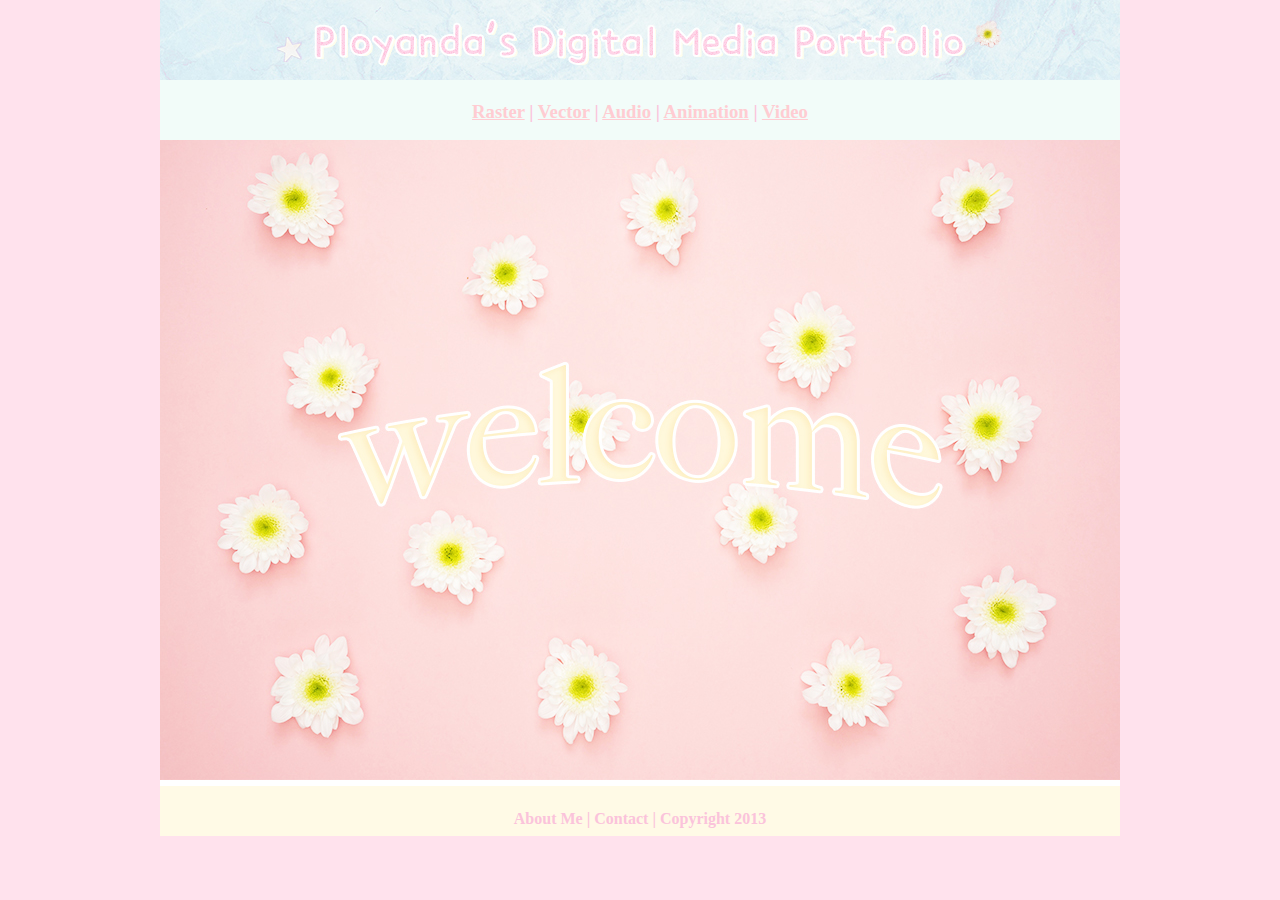
<file: index.html>
<!DOCTYPE html>
<html class="homePage">
<head>
	<!-- This is a comment! Text here will be ignored by the browser. -->
	<meta charset="UTF-8">
	<title>Ployanda's Digital Media Portfolio</title>
	<link href="myCSS.css" rel="stylesheet" type="text/css">
</head>
<body>
<div class="container">
  <div class="header">
  	<img src="raster/HeaderTemplate1.jpg" alt="Ployanda's Digital Media Portfolio">
  </div>
  <div class="nav">
    <h3> <a href="raster/index.html" target="_blank">Raster</a> | <a href="vector/index.html" target="_blank">Vector</a> | <a href="audio/index.html" target="_blank">Audio</a> | <a href="animation/index.html" target="_blank">Animation</a> | <a href="video/index.html" target="_blank">Video</a> </h3>
  </div>
  <div class="content">
	  <img src="raster/welcome1.jpg" alt="Welcome!">
  </div>
  <div class="footer">
    <h4>About Me | Contact | Copyright 2013</h4>
  </div>
</div>
</body>
</html>
</file>
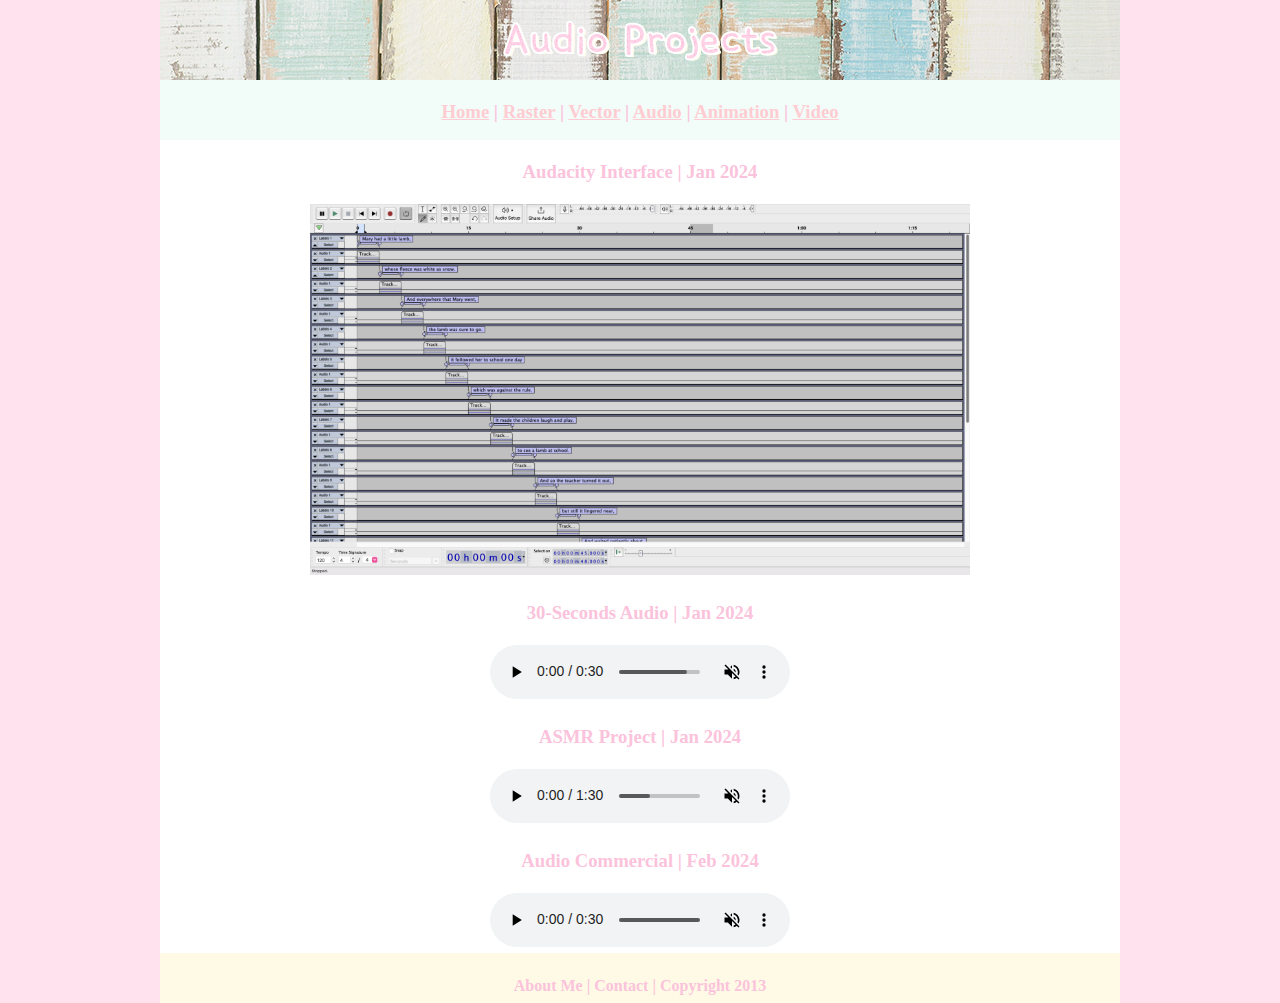
<file: audio/index.html>
<!DOCTYPE html>
<html class="homePage">
<head>
	<!-- This is a comment! Text here will be ignored by the browser. -->
	<meta charset="UTF-8">
	<title>Audio Projects</title>
	<link href="../myCSS.css" rel="stylesheet" type="text/css">
</head>
<body>
<div class="container">
  <div class="header">
  	<img src="Audio.jpg" alt="Audio Projects">
  </div>
  <div class="nav">
    <h3> <a href="../index.html">Home</a> | <a href="../raster/index.html">Raster</a> | <a href="../vector/index.html">Vector</a> | <a href="index.html">Audio</a> | <a href="../animation/index.html" >Animation</a> | <a href="../video/index.html">Video</a> </h3>
  </div>
  <div class="content">
   <h3> Audacity Interface | Jan 2024 </h3>
	<img src="Mary.png" alt="Audacity Interface" width="660">
   <h3> 30-Seconds Audio | Jan 2024</h3>
   <audio controls autoplay muted>
   <source src="30SecondsAudio.mp3" type="audio/mp3">
   </audio>
   <h3> ASMR Project | Jan 2024 </h3>
   <audio controls autoplay muted>
   <source src="ASMRProject.mp3" type="audio/mp3">
   </audio>
   <h3> Audio Commercial | Feb 2024 </h3>
   <audio controls autoplay muted>
   <source src="30SecondsAudioCommercial.mp3" type="audio/mp3">
   </audio>
  </div>
  <div class="footer">
    <h4>About Me | Contact | Copyright 2013</h4>
  </div>
</div>
</body>
</html>
</file>
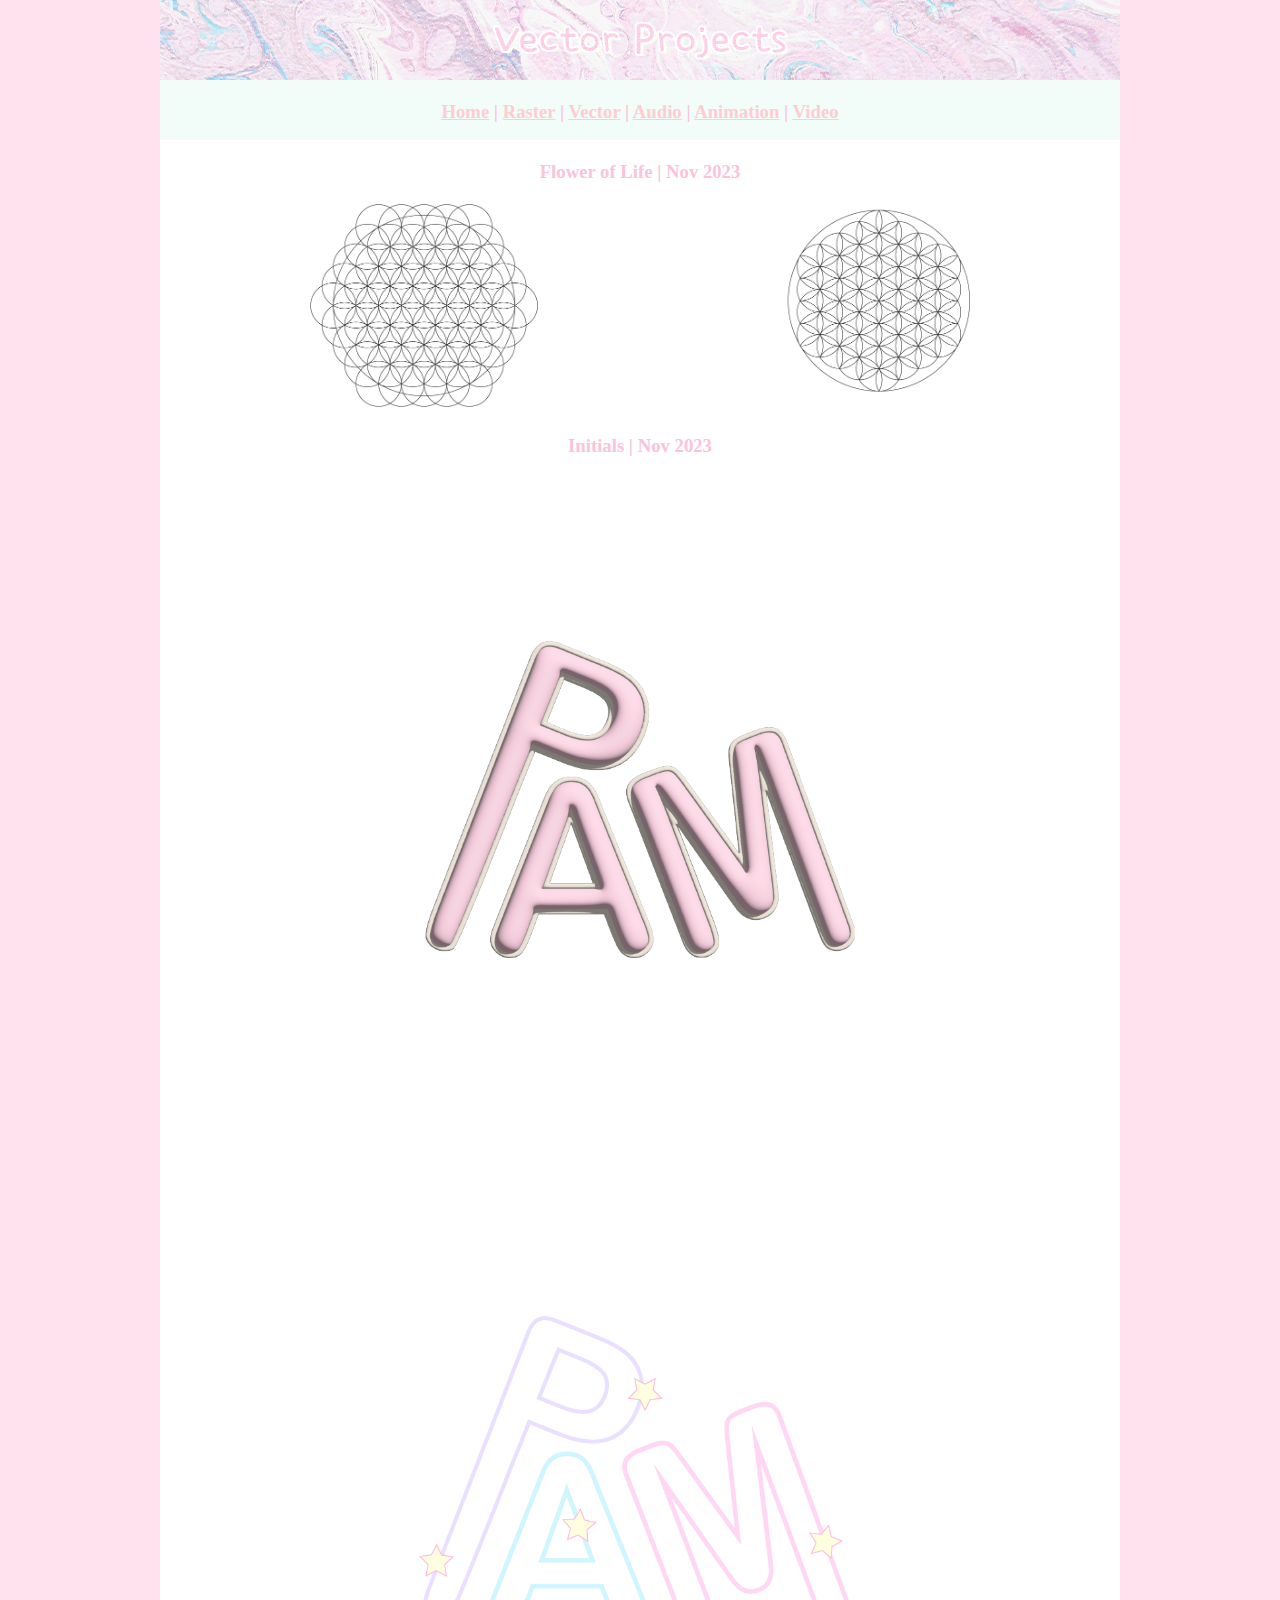
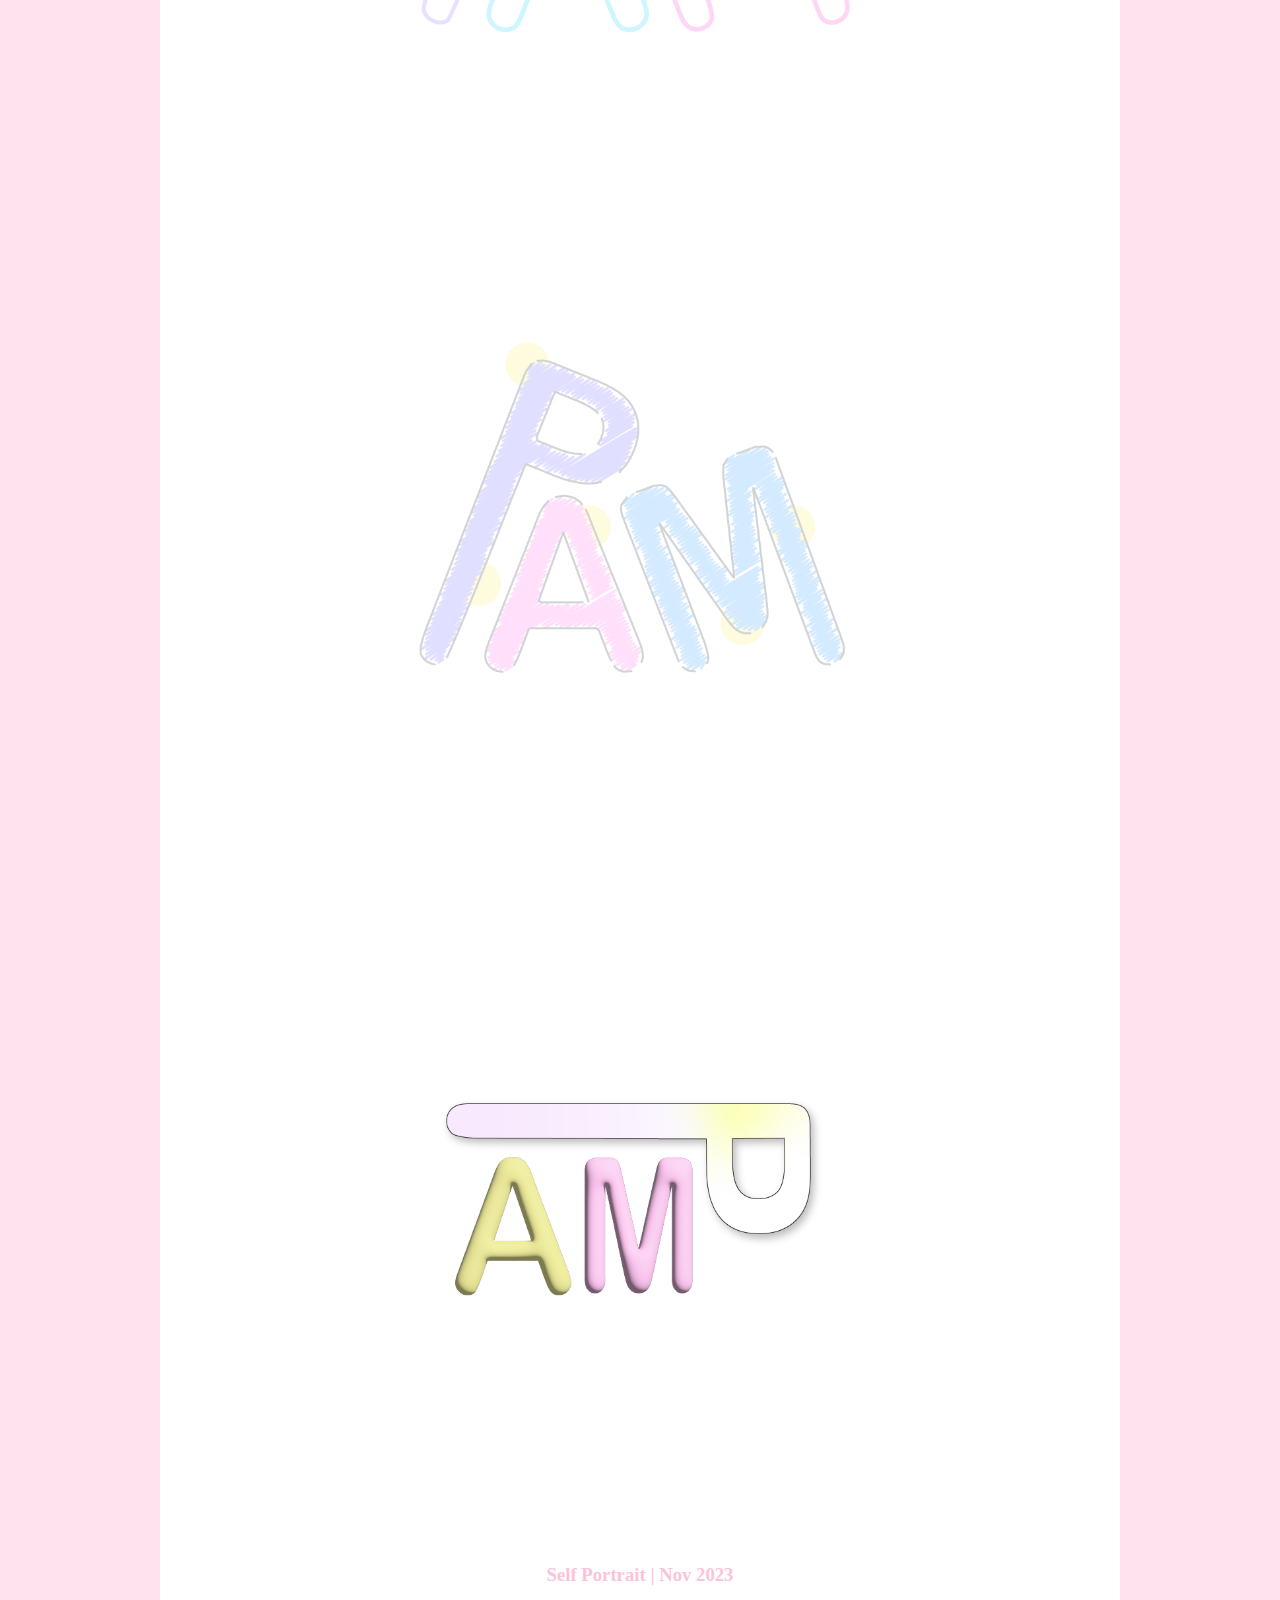
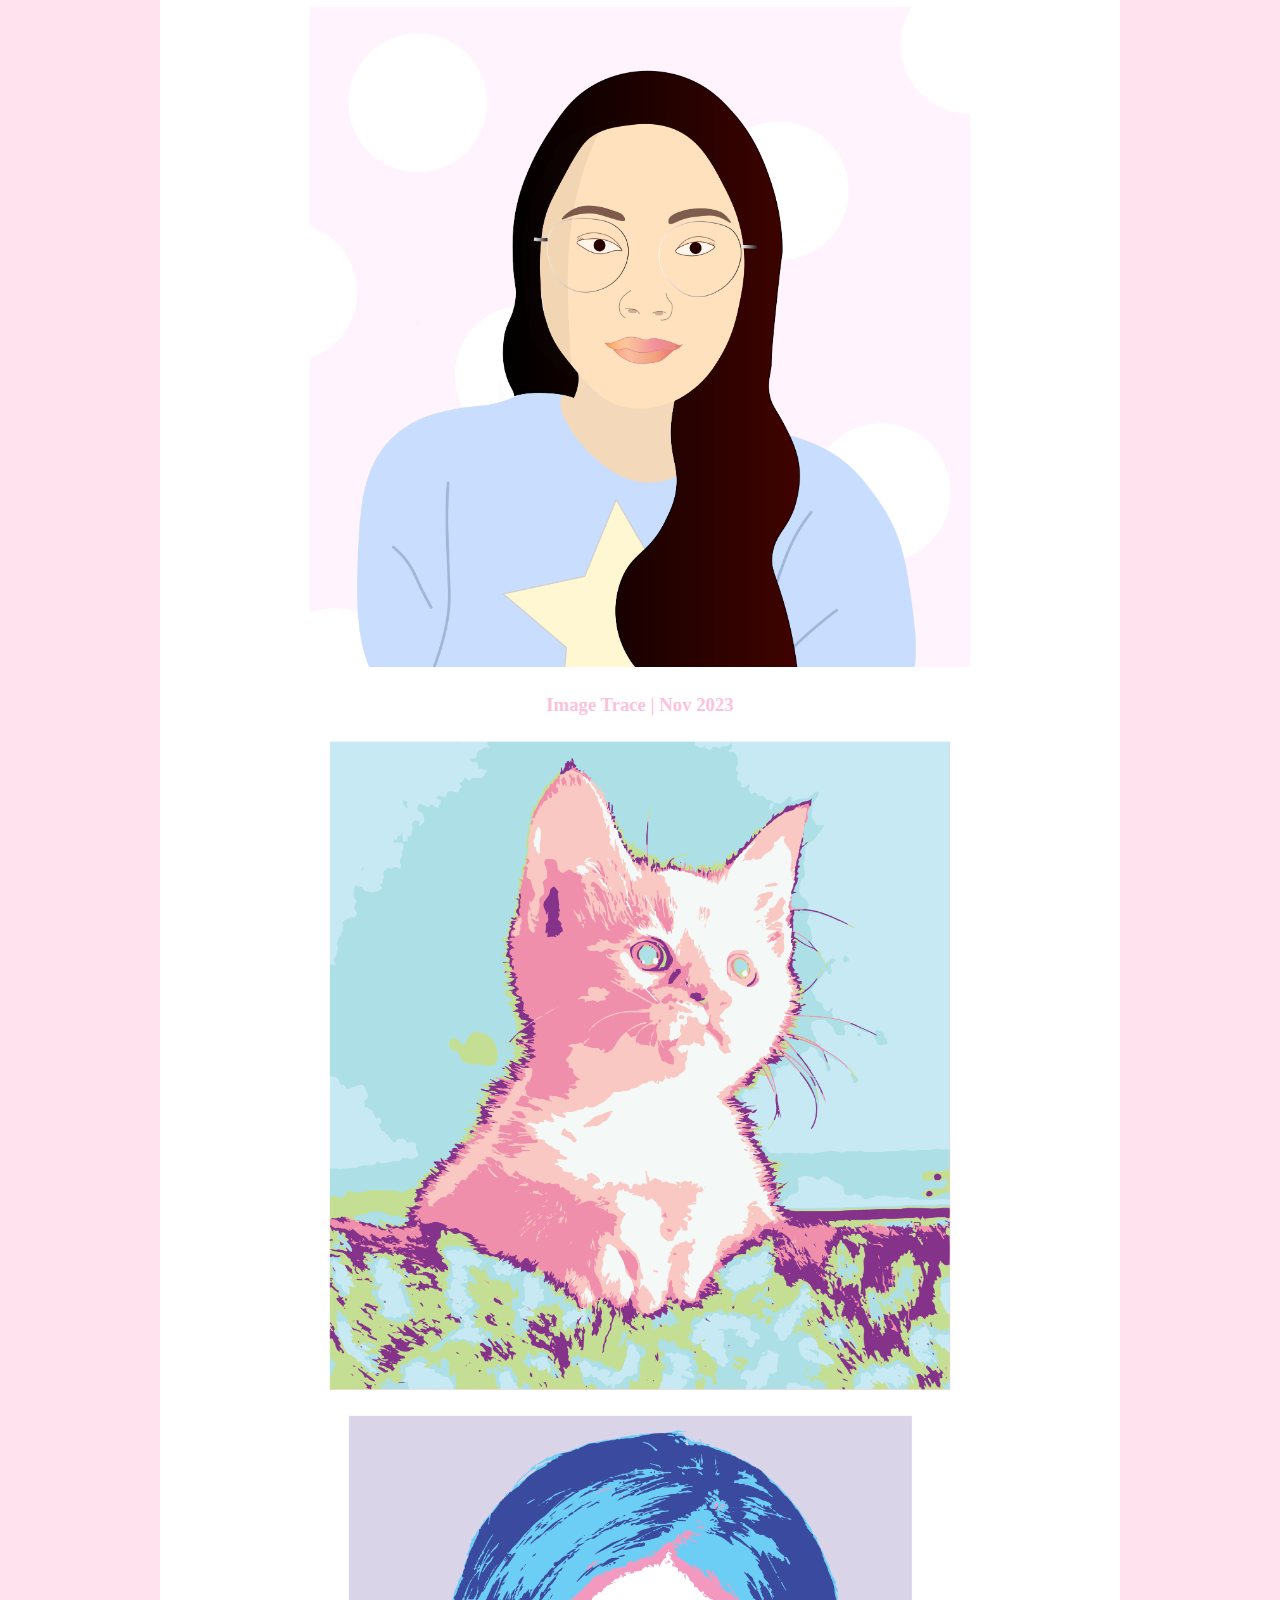
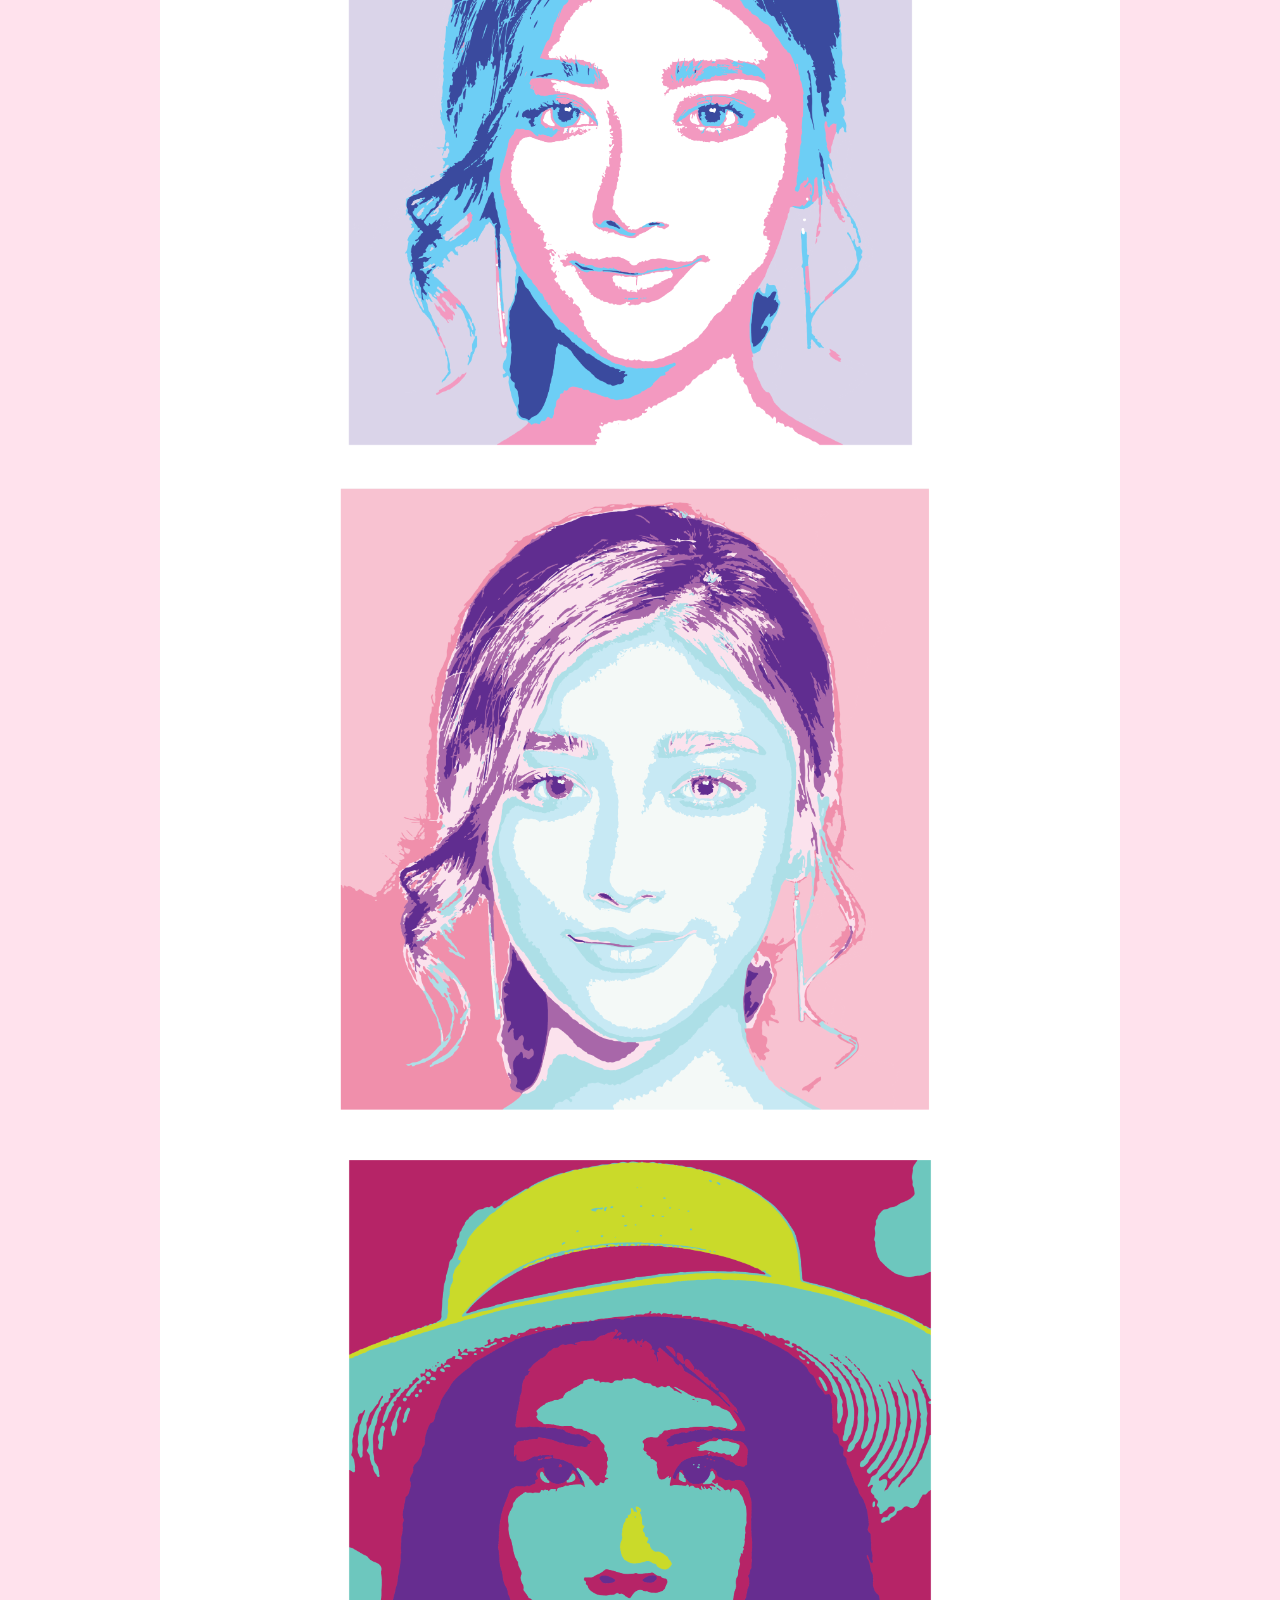
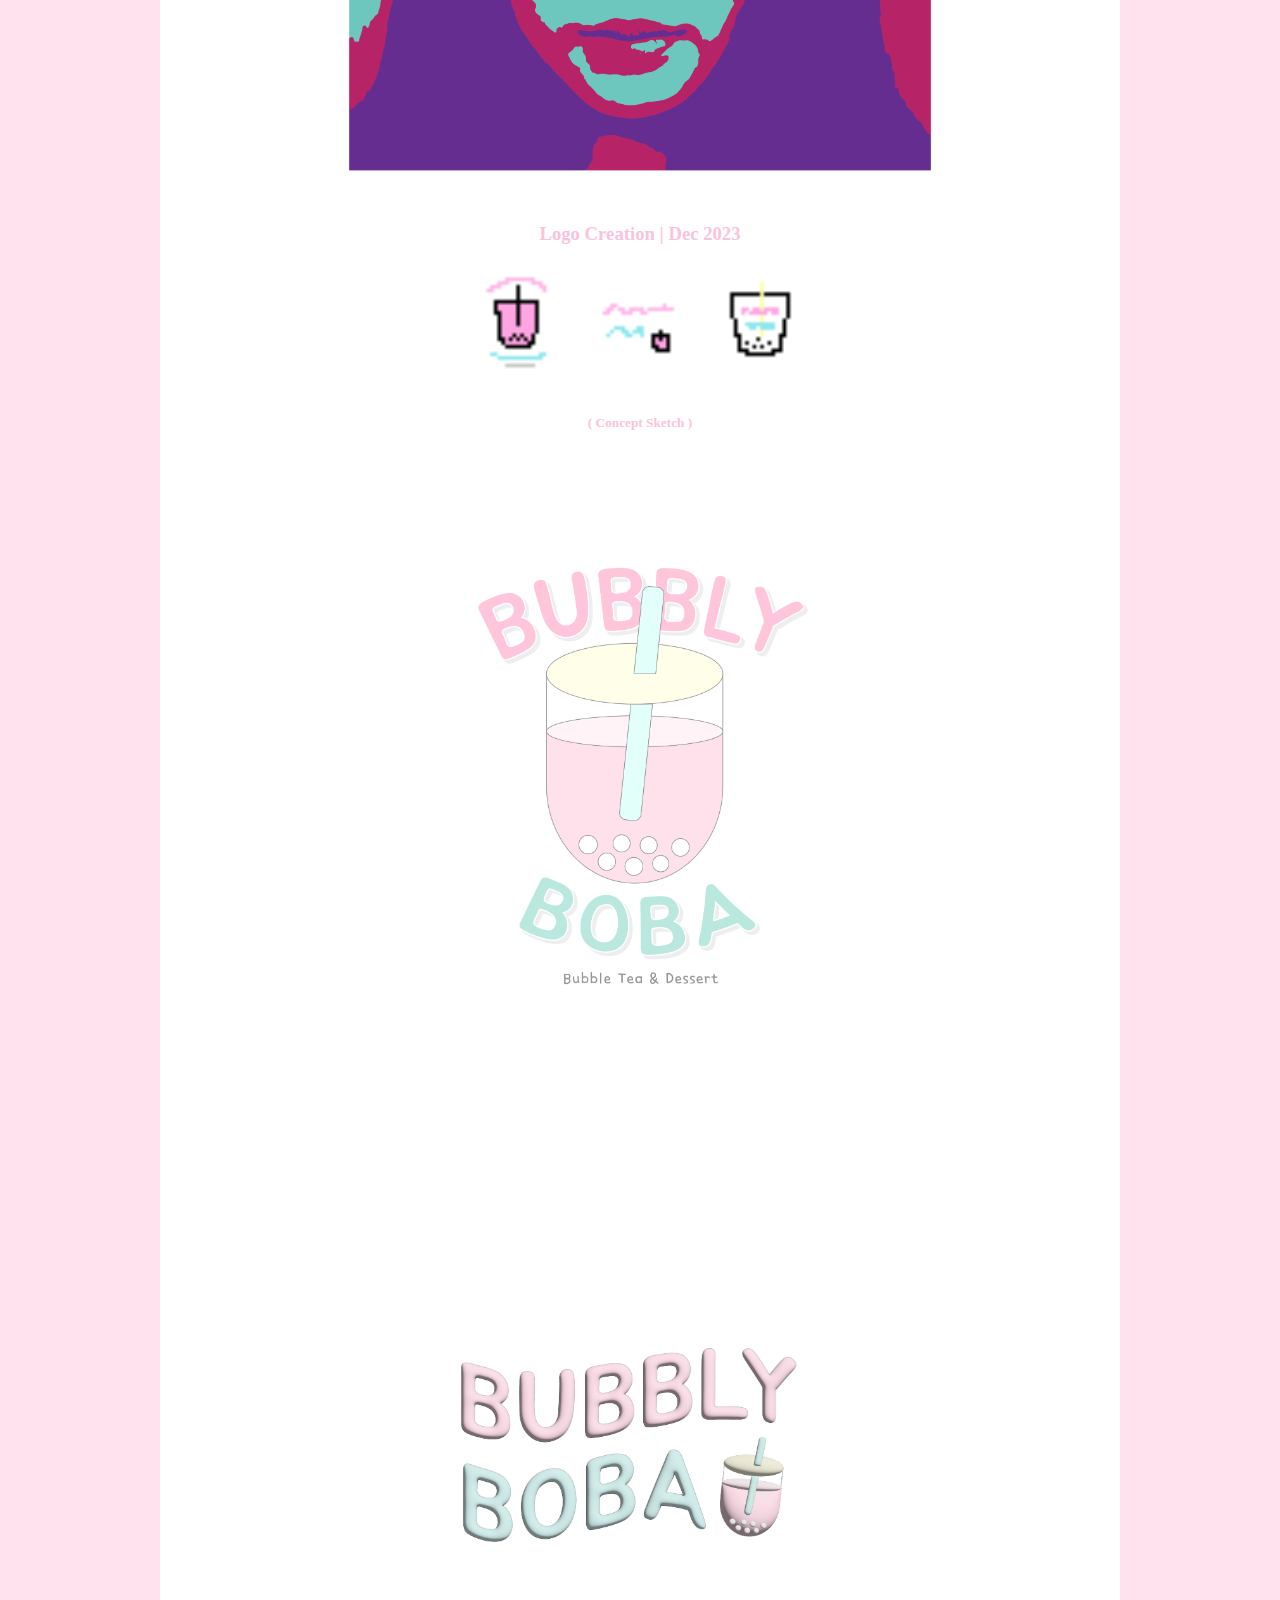
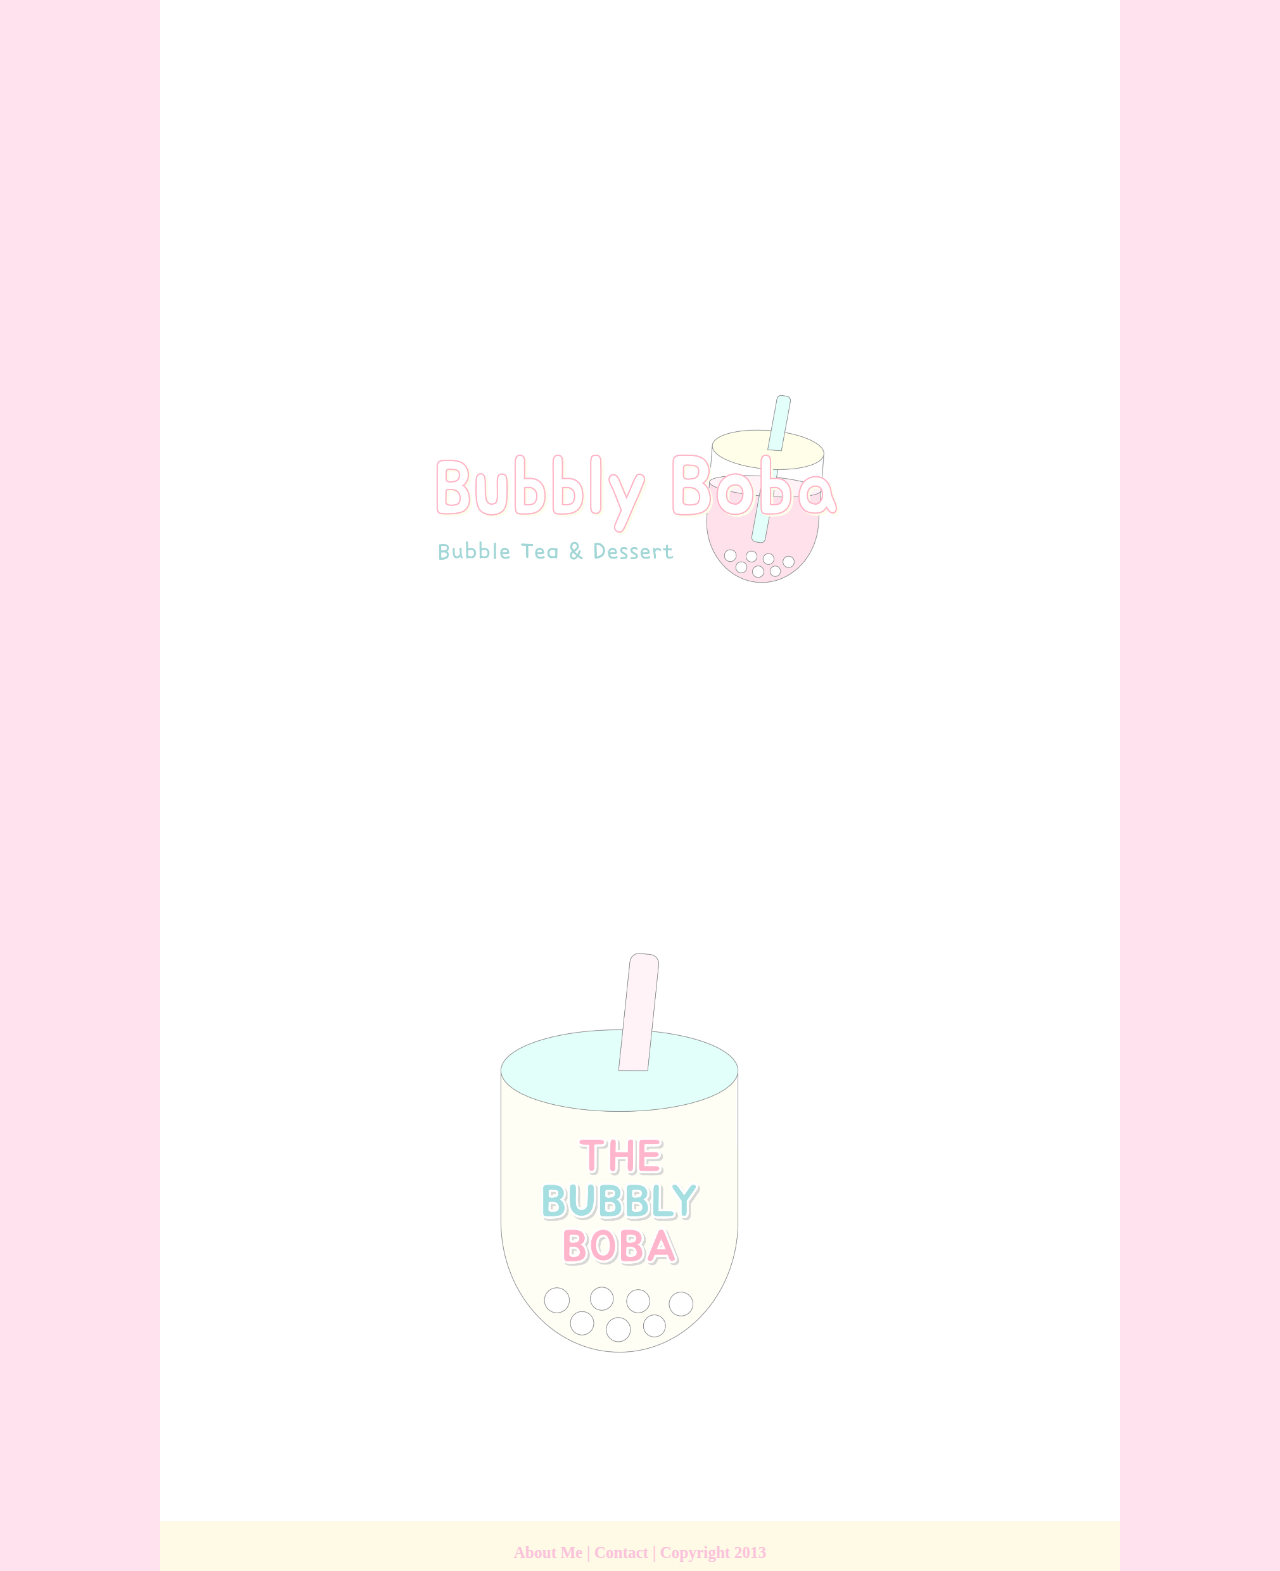
<file: vector/index.html>
<!DOCTYPE html>
<html class="homePage">
<head>
	<!-- This is a comment! Text here will be ignored by the browser. -->
	<meta charset="UTF-8">
	<title>Vector Projects</title>
	<link href="../myCSS.css" rel="stylesheet" type="text/css">
</head>
<body>
<div class="container">
  <div class="header">
  	<img src="Vector.jpg" alt="Vecter Projects">
  </div>
  <div class="nav">
    <h3> <a href="../index.html">Home</a> | <a href="../raster/index.html">Raster</a> | <a href="index.html">Vector</a> | <a href="../audio/index.html">Audio</a> | <a href="../animation/index.html" >Animation</a> | <a href="../video/index.html">Video</a> </h3>
  </div>
  <div class="content">
	  <h3> Flower of Life | Nov 2023 </h3>
	  <img src="FlowerOfLife1.png" alt="Flower of Life" width="660">
	  <h3> Initials | Nov 2023 </h3>
	  <img src="Initials-01.png" alt="Initials1" width="660">
	  <img src="Initials-02.png" alt="Initials2" width="660">
	  <img src="Initials-03.png" alt="Initials3" width="660">
	  <img src="Initials-04.png" alt="Initials4" width="660">
	  <h3> Self Portrait | Nov 2023 </h3>
	  <img src="SelfPortrait.png" alt="Create Cartoon Character" width="660">
	  <h3> Image Trace | Nov 2023 </h3>
	  <img src="ImageTrace-02.png" alt="Image Trace 1" width="660">
	  <img src="ImageTrace-03.png" alt="Image Trace 2" width="660">
	  <img src="ImageTrace-04.png" alt="Image Trace 3" width="660">
	  <img src="ImageTrace-05.png" alt="Image Trace 4" width="660">
	  <h3> Logo Creation | Dec 2023 </h3>
	  <img src="New Piskel.png" alt="Concept Sketch" width="360">
	  <h5> ( Concept Sketch ) </h5>
	  <img src="LogoCreation-01.png" alt="Logo Creation 1" width="660">
	  <img src="LogoCreation-02.png" alt="Logo Creation 2" width="660">
	  <img src="LogoCreation-03.png" alt="Logo Creation 3" width="660">
	  <img src="LogoCreation-04.png" alt="Logo Creation 4" width="660">
  </div>
  <div class="footer">
    <h4>About Me | Contact | Copyright 2013</h4>
  </div>
</div>
</body>
</html>
</file>
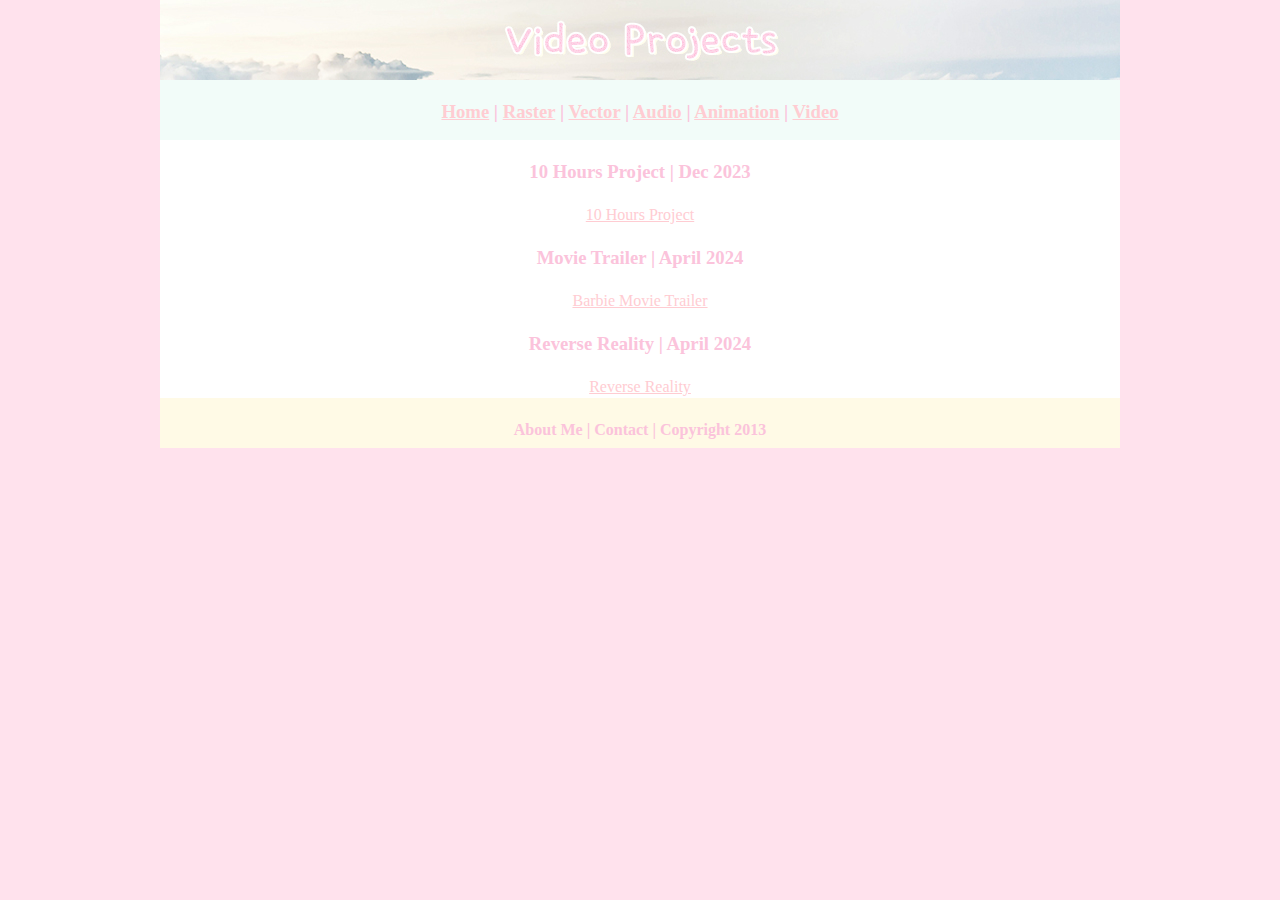
<file: video/index.html>
<!DOCTYPE html>
<html class="homePage">
<head>
	<!-- This is a comment! Text here will be ignored by the browser. -->
	<meta charset="UTF-8">
	<title>Video Projects</title>
	<link href="../myCSS.css" rel="stylesheet" type="text/css">
</head>
<body>
<div class="container">
  <div class="header">
  	<img src="Video.jpg" alt="Video Projects">
  </div>
  <div class="nav">
    <h3> <a href="../index.html">Home</a> | <a href="../raster/index.html">Raster</a> | <a href="../vector/index.html">Vector</a> | <a href="../audio/index.html">Audio</a> | <a href="../animation/index.html" >Animation</a> | <a href="index.html">Video</a> </h3>
  </div>
  <div class="content">
   <div class="content">
	<h3> 10 Hours Project | Dec 2023 </h3>
	<a href="https://drive.google.com/file/d/1KQCRNrBtkH222LtbtmtjK5zzm342oo57/view?usp=sharing">10 Hours Project</a>
	<h3> Movie Trailer | April 2024 </h3>
        <a href="https://drive.google.com/file/d/1M1kTzyhxWaTKo884J6S15yoJABTG_-6i/view?usp=sharing">Barbie Movie Trailer</a>
	<h3> Reverse Reality | April 2024 </h3>
	<a href="https://drive.google.com/file/d/1XQ2h2zpljUiYHokdTUkrkgKvohRPvuub/view?usp=sharing">Reverse Reality</a>
	<br>
  </div>
  <div class="footer">
    <h4>About Me | Contact | Copyright 2013</h4>
  </div>
</div>
</body>
</html>
</file>
<file: myCSS.css>
@charset "UTF-8";
/* This is a comment! Text here will be ignored by the browser. */
body {
     font: 100%/1.4 Didot, serif;
     background-color: #FFE2ED;
     margin: 0;
     padding: 0;
     color: #FBC3DB;
}

a:link {
     color: #FFCCD2;
}
a:visited {
     color: #E6BEE8;
}
a:hover, a:active, a:focus { 
     text-decoration: underline;
}
}
.homePage {
	background: #FFE2ED;
}
.container {
	width: 960px;
	margin: 0 auto;
}
.header {
	background: #FBC3DB;
	text-align: center;
	margin: 0px;
	padding: 5;
	float: left;
	width: 100%;
	height: 80px;
	
}
.nav {
	background: #F2FCF9;
	margin: 0px;
	padding: 5;
	float: left;
	width: 100%;
	height: 60px;
	text-align: center;
}
.content {
	background: #FFFFFF;
	margin: 0px;
	float: left;
	width: 100%;
	text-align: center;
}
.footer {
	background: #FFFAE6;
	margin: 0px;
	float: left;
	width: 100%;
	height: 50px;
	text-align: center;
}
</file>
